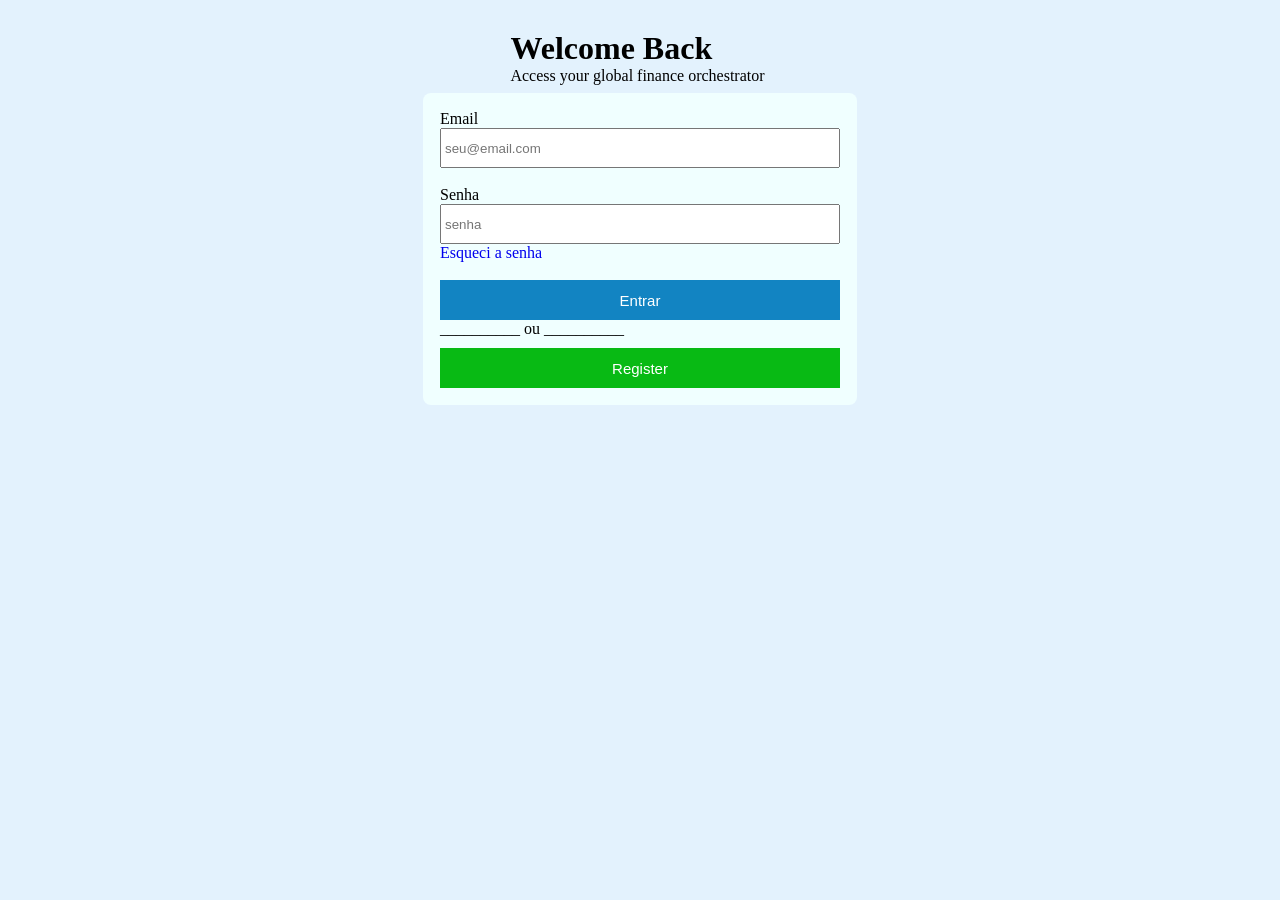
<file: src/Presentation/index.html>
<!DOCTYPE html>
<html lang="en">
<head>
    <meta charset="UTF-8">
    <meta name="viewport" content="width=device-width, initial-scale=1.0">
    <link rel="stylesheet" href="css/style.css">
    <title>React + TS</title>
</head>
<body>
    <header>
        <nav class="nav-bar"> 
            
        </nav>
    </header>
    <main>
        <div class="test">
            <h1>Welcome Back</h1>
            <span class="text-span">Access your global finance orchestrator</span> <br>
        </div>
            <div class="container">
                <div class="content">                    
                    <div class="fild-group">                   
                        <label class="field-label">Email</label><br>                                   
                        <input class="form-control col-12" type="text" id="email" placeholder="seu@email.com">                    
                    </div>
                    <div class="fild-group"> 
                        <br>                  
                        <label class="field-label">Senha</label><br>                
                        <input class="form-control col-12" type="text" id="password" placeholder="senha">    
                        <a href="/">Esqueci a senha</a>                
                    </div>
                    <div class="fild-submit">
                        <br>
                        <button type="button" class="btn-login" id="btn-login">Entrar</button>
                    </div>
                    <div class="register-account">
                        <p class="register-title">__________ ou __________</p>
                        <a href="/register">
                            <button type="button" class="btn-register">Register</button>
                        </a>
                    </div>
                </div>
            </div>
    </main>
    <script src="js/login.js"></script>
</body>
</html>
</file>
<file: src/Presentation/css/style.css>
@import url('https://fonts.googleapis.com/css2?family=Days+One&display=swap');
*{
    box-sizing: border-box;
    padding: 0;
    margin: 0;

}
body{
    background-color: #e3f2fd;
}

main {
    display: flex;
    flex-direction: column;
    justify-content: center;
    align-items: center;
     /* desconta a altura do header */
}
.test{
    margin-top: 30px;
}


a, a:hover{
    text-decoration: none;
}
    

header{
    background-color: #003049;
    color: aliceblue;
    font-family: "Days One", sans-serif;
    font-weight: 400;
    font-style: normal;
}

.container{
    align-content: center;
    display: flex;
    background-color: azure;
    width: 700;
    border-radius: 8px;
    padding: 12px;   
    margin-top: 8px;
    
}

.content{
    padding: 5px;
    margin: 0;
}

.form-control{
    display: flex;
    width: 400px;
    height: 40px;
    padding: 3px;
}


.btn-login{
    background-color: #1284c2;
    color: #fff;
    font-size: 15px;
    width: 100%;
    height: 40px;
    border: none;
    cursor: pointer;
}

.fild-register{   
    text-align: start;
    margin-top: 5px;
}

.text-span{
    margin-right: 5px;
}

register-title{
    align-content: center;
}

.btn-register{
    margin-top: 10px;
    background-color: #08ba14;
    color: #fff;
    font-size: 15px;
    width: 100%;
    height: 40px;
    border: none;
    cursor: pointer;
}
</file>
